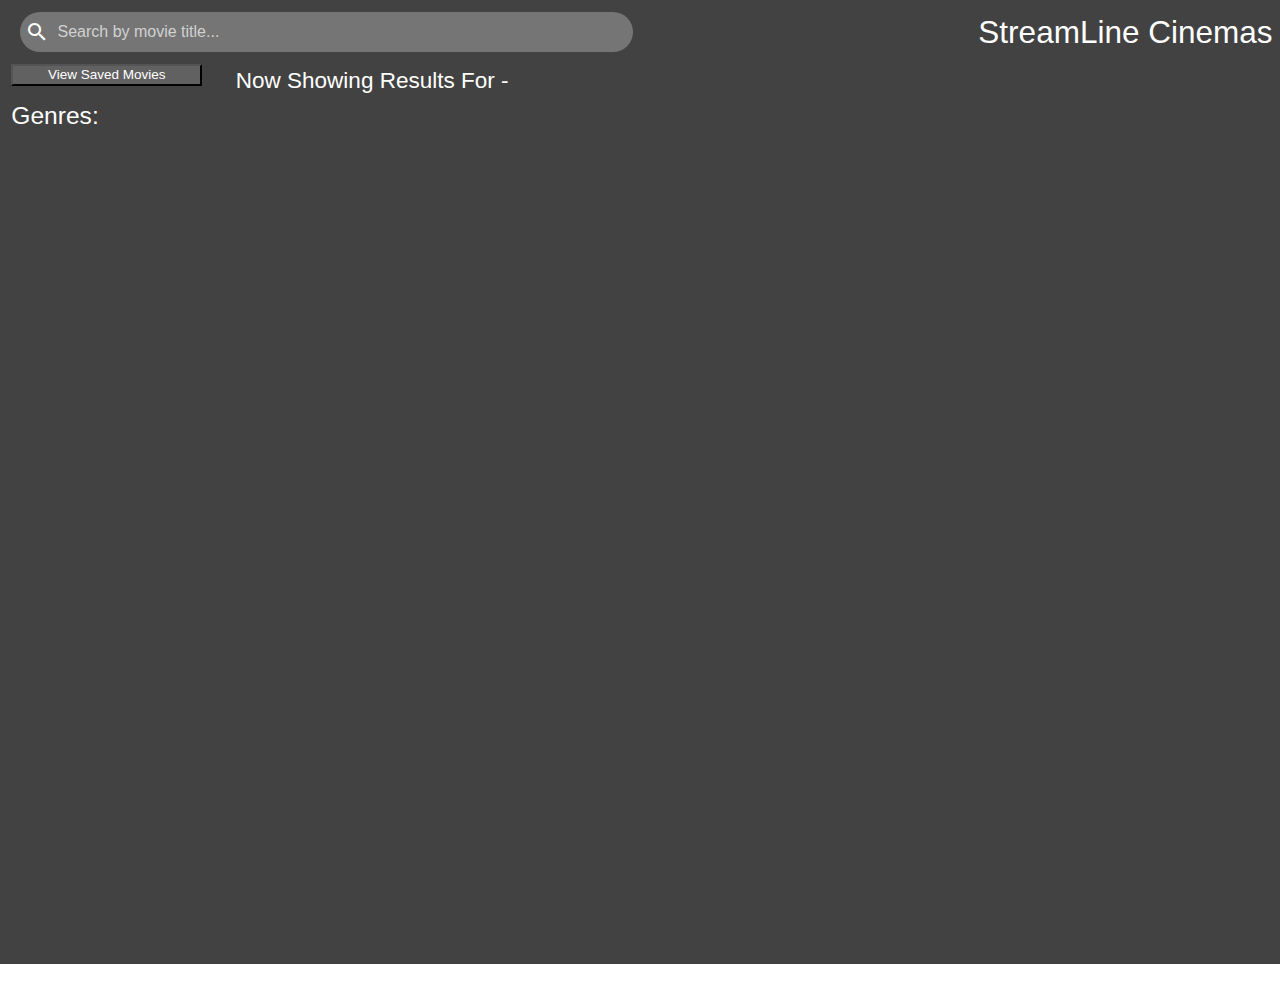
<file: index.html>
<!DOCTYPE html>
<html lang="en">
  <head>
      <meta charset="UTF-8">
      <meta name="viewport" content="width=device-width, initial-scale=1.0">
      <meta http-equiv="Expires" content="0">
      <link href="https://fonts.googleapis.com/icon?family=Material+Icons" rel="stylesheet">
      <link rel="stylesheet" href="https://cdnjs.cloudflare.com/ajax/libs/materialize/1.0.0/css/materialize.min.css">
      <link rel="stylesheet" href="./assets/css/style.css">
      <link rel="icon" type="image/x-icon" href="./assets/images/favicon/popcorn.png">
      <title>StreamLine Cinema</title>
  </head>
  <body>
    <div>
      <!-- Navbar and Search -->
      <nav>
        <div class="nav-wrapper #424242 grey darken-3" id="navbar">
          <a class="brand-logo right" id="brand">StreamLine Cinemas</a>
          <form autocomplete="off">
            <div class="input-field left">
              <input id="search" type="search" required placeholder="Search by movie title...">
              <label class="label-icon" for="search"><i class="material-icons">search</i></label>
              <i class="material-icons clear-input">close</i>
            </div>
          </form>
        </div>
      </nav>
      <div id="genre-bar">
        <select name="genre" id="genre-select-container">
          <option value="" disabled="disabled" selected="selected">Saved Movies and Genres</option>
          <optgroup label="Saved Movies"></optgroup>
            <option value="saved-movies" id="saved-movies">Show Saved Movies</option>
          <optgroup label="Genres" id="genre-select"></optgroup>
        </select>
      </div>
      <!-- Page Layout here -->
      <div class="row content">
        <!-- Aside Layout for Genres -->
        <div class="col s12 m2 l2 aside #424242 grey darken-3">
          <button class="btn-saved-movies">View Saved Movies</button>
          <h5>Genres:</h5>
          <ul id="genres">

          </ul>
        </div>

        <!-- Main Content for Movie Cards -->
        <div class="col s12 m10 l10 #424242 grey darken-3 main">
          <div class="col s12 m12 l12 now-showing-wrapper">Now Showing Results For - <Showing:span class="now-showing"></Showing:span></div>
          <div class="row card-container">
            <!-- Populated through JQuery -->
          </div>
          <!-- Workaround for Scrolling to Bottom -->
          <p class="main-bottom-pad"></p>
        </div>
      </div>

      <!-- Modal Layout Here -->
      <div id="movie-full-info" class="modal modal-fixed-footer movie-modal #424242 grey darken-3">
        <div class="modal-content">
     
     
          
        </div>
        <div class="modal-footer #424242 grey darken-3">
          <a href="#!" class="modal-close waves-effect waves-green btn-flat">Close</a>
        </div>
      </div>
    </div>
    
    <script
    src="https://code.jquery.com/jquery-3.7.1.min.js"
    integrity="sha256-/JqT3SQfawRcv/BIHPThkBvs0OEvtFFmqPF/lYI/Cxo="
    crossorigin="anonymous"></script>
    <script src="https://cdnjs.cloudflare.com/ajax/libs/materialize/1.0.0/js/materialize.min.js"></script>
    <script src="./assets/js/script.js"></script>
  </body>
</html>
</file>
<file: assets/css/style.css>
body{
    overflow: hidden;
}
nav {
    position: relative;
    overflow: hidden;
    top: 0; left:0; right:0; bottom:0
}
#genre-bar{
    display: none;
}
.nav-wrapper .input-field
input[type=search]{
    padding-left: 2.5rem;
    padding-right: 1rem;
}
.input-field{
    width: 50%;
    padding-left: 20px;
}
.input-field input{
    border-radius: 20px;
    color: white;  
}
.input-field 
input[type=search]:not(.browser-default){
    border-radius: 30px;
    margin-top: 12px;
    height: 40px;
    background-color: #757575;
}
.input-field
input[type=search]:focus:not(.browser-default){
    background-color: #757575;
    color: white;
    border-radius: 30px;
    margin-top: 12px;
    height: 40px;
}

.input-field>label{
    margin-left: 10px;
}

.aside {
    position: relative;
    color: #f5f5f5 ;
    overflow: hidden;
    height: 100vh;
    width: 20%;
}
.aside ul li{
    padding-left: 10px;
    border-radius: 5px;
    width: 100%; 
    font-size: 1.25rem;
    
}
.aside ul li:hover{
    background-color: #757575;
}
.aside, .btn-saved-movies{
    font-size: .90rem;
    color: white;
    background-color: #616161;
    width: 100%;
}
.btn-saved-movies:hover{
    background-color:#757575;
}
.btn-saved-movies:focus{
    background-color: #616161;
}
.now-showing-wrapper{
    color: white;
    font-size: 1.5rem;
}
.now-showing{
    color: white;
    font-size: 1.5rem;
}
.main {
    position: relative;
    width: 80%;
    height: 100vh;
    overflow: auto;
    padding-bottom: 50px;
}
.main-bottom-pad{
    height: 50px;
}
.logos{
    list-style-type: none;
}
.logos li{
    display: inline;
    margin: 1.5px;
}
.card-image {
    background-size: cover;
    height: 250px;
}
.card {
    border-radius: 10px 10px 0 0;
    
}
.card:hover{
    transform: scale(1.01);
}
.card .card-image {
    border-radius: 10px 10px 0 0;
}
.card .card-content {
    color: white;
    padding: 0 0 0 10px;
    font-size: 14px;

}
.btn-floating.halfway-fab{
    right: 20px;
}
.movie-quick-info{
    list-style-type: none;
}
.movie-title{
    width: 250px;
    display: block;
    white-space: nowrap;
    overflow: hidden;
    text-overflow: ellipsis;
}
.modal {
    width: 75%;
}
.movie-modal{
    border-radius: 5px;
    height: 100%;
    max-height: 800px;
}


.modal-close{
    color: #ffab40 ;
}
.modal-content{
    display: flex;
    flex-direction: row;
    flex-wrap: wrap-reverse;
    width: 100%;
    height: 100%;
    color: white;
    justify-content: space-between;
}
.movie-content{
    display: flex;
    flex-direction: row;
    flex-wrap: wrap-reverse;
    justify-content: space-between;
    align-items: flex-end;
    flex: 1 0 25rem;
}
.trailer-wrapper{
    display: flex;
    flex: 1 0 25rem;
    justify-content: center;
}
.movie-info{
    display: flex;
    flex-direction: column;
    position: relative;
    word-wrap: break-word;
    height: 100%;
}
.movie-info-wrapper{
    padding-right: 5%;
}
.movie-trailer{
    justify-content: flex-end;
}
iframe{
    width: 420px;
    height: 315px;
}
.modal-header{
    word-wrap: break-word;
    color: white;
}
.logo-wrapper{
   position: relative;
   display: flex;
   flex-direction: column;
   justify-content: flex-end;
   margin-top: auto;
}
.logo-list-container{
    align-items: end;
    list-style-type: none;
    display: inline;
}
.logo-list-container li{
   
    display: inline;
    padding-right: 20px;    
}


::-webkit-scrollbar {
    width: 10px;
  }

   
  /* Handle */
  ::-webkit-scrollbar-thumb {
    background: #757575 ; 
    border-radius: 10px;
  }
  
  /* Handle on hover */
  ::-webkit-scrollbar-thumb:hover {
    background: #616161; 
  }
@media only screen and (max-width: 1360px) {
    .movie-title{
        overflow: hidden;
        text-overflow: ellipsis;
        width: 160px;
    }
}
@media only screen and (max-width: 922px) {
.card-image {
    height: 150px;
}
.card-content{
    font-size: 8px;
}
.movie-title{
    overflow: hidden;
    text-overflow: ellipsis;
    width: 100px;
}
.main-bottom-pad{
    height: 150px;
}
}
@media only screen and (max-width: 700px) {
    .movie-title{
        overflow: hidden;
        text-overflow: ellipsis;
        width: 100px;
    }
}

@media only screen and (max-width: 600px) {
nav .brand-logo {
    font-size: 1rem;
}
#genre-bar, select{
    display:block;
    color: white;
    font-size: 1.5rem;
    background-color: #424242;
    margin: 0;
    padding: 5px;
}
.input-field{
    width: 65%;
}
    .card-image {
    height: 150px;
}
.input-field
input[type=search]:focus:not(.browser-default){
    margin-top: 8px;
}
.input-field
input[type=search]:not(.browser-default){
    margin-top: 8px;
}
.aside{
    display: none;
}
.card-content{
    font-size: 10px;
}
.movie-title{
    overflow: hidden;
    text-overflow: ellipsis;
    width: 180px;
}
.main-bottom-pad{
    height: 150px;
}
.card .card-content {
    padding: 10px 0 0 10px;
}
.btn-floating.halfway-fab{
    right: 10px;
}
iframe{
    width: 290px;
    height: 285px;
}
.modal-header{
    max-width: 350px;
}
}

@media only screen and (max-width: 400px) {
    nav .brand-logo {
        font-size: 1rem;
    }
    .input-field{
        width: 65%;
    }
        .card-image {
        height: 150px;
    }
    .input-field
    input[type=search]:focus:not(.browser-default){
        margin-top: 8px;
    }
    .input-field
    input[type=search]:not(.browser-default){
        margin-top: 8px;
    }
    .aside{
        display: none;
    }
    .card-content{
        font-size: 10px;
    }
    .movie-title{
        overflow: hidden;
    text-overflow: ellipsis;
        width: 150px;
    }
    .main-bottom-pad{
        height: 150px;
    }
    .card .card-content {
        padding: 10px 0 0 10px;
    }
    .btn-floating.halfway-fab{
        right: 10px;
    }
    iframe{
        width: 200px;
        height: 285px;
    }
}
@media only screen and (max-width: 400px) {
    .movie-title{
        overflow: hidden;
    text-overflow: ellipsis;
        width: 100px;
    }
}
</file>
